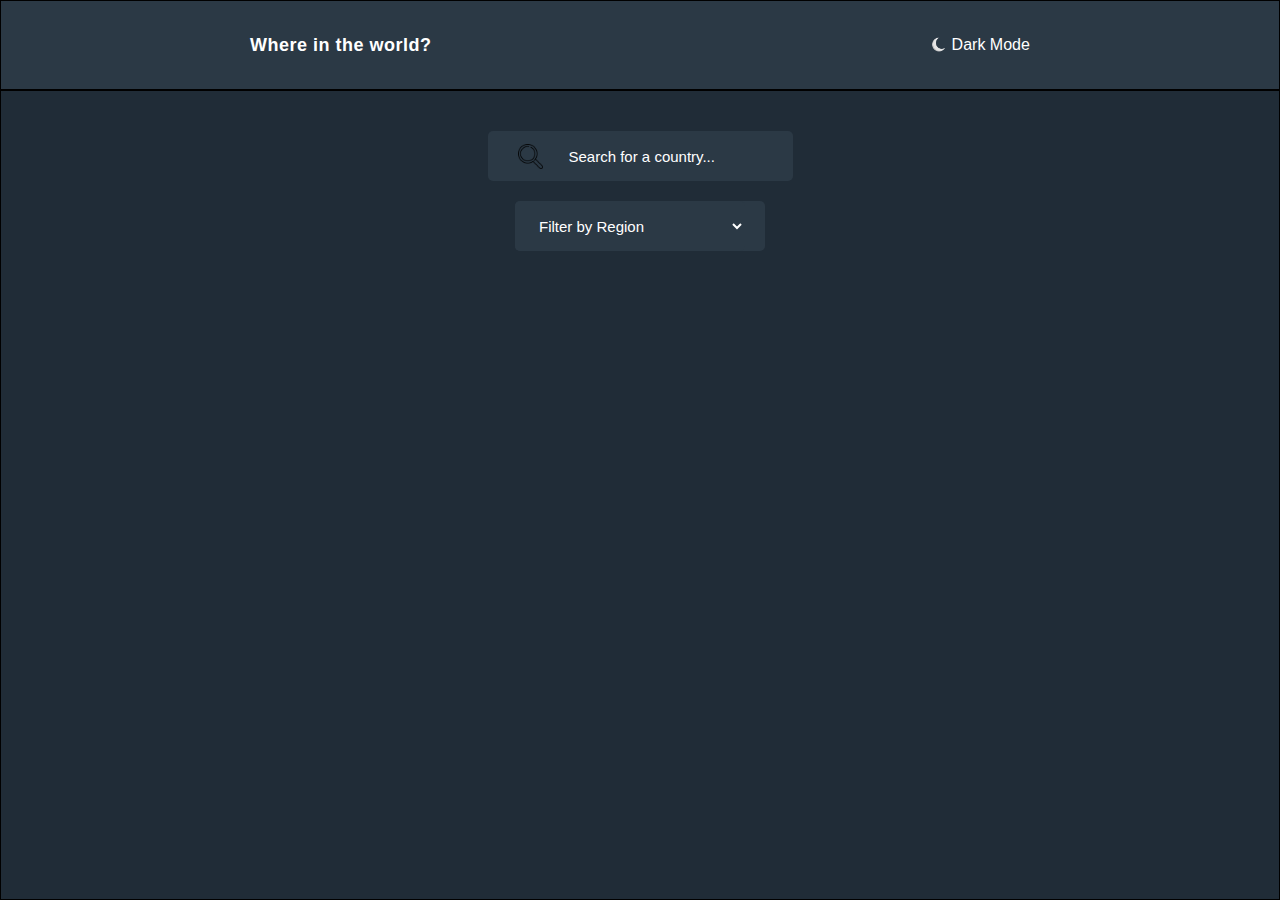
<file: index.html>
<!DOCTYPE html>
<html lang="en">
<head>
    <meta charset="UTF-8">
    <meta http-equiv="X-UA-Compatible" content="IE=edge">
    <meta name="viewport" content="width=device-width, initial-scale=1.0">
    <link rel="stylesheet" href="./css/style.css">
    <title>Vanilla Countries</title>
</head>
<body>
    

    <header class="header">
        <h1 class="header__title">Where in the world?</h1>
        <div class="header__darkMode">
            <!-- NOTA: No estoy pudiendo encontrar una luna blanca -->
            <div class="imgMoon"><img src="./assets/icons/moonWhite.png" alt="moonDarkMode"></div>
            <span>Dark Mode</span>
        </div>
    </header>

    <main class="main">

        <div class="search">
            <div class="search__img">
                <img src="./assets/images/search-darkMode.png" alt="">
            </div>
            <div class="search__input">
                <input type="search" placeholder="Search for a country..." name="query" id="query">
            </div>
        </div>

        <div class="filter">
            <select name="" id="select-region">
                <option value="" selected disabled>Filter by Region</option>
                <option value="africa">Africa</option>
                <option value="america">America</option>
                <option value="asia">Asia</option>
                <option value="europe">Europe</option>
                <option value="oceania">Oceania</option>
                <option value="all">All</option>
            </select>
        </div>

        
        <div id="countries-container">

            <!-- Dentro de este div se imprimen las cards desde Javascript -->

        </div>



    </main>

    

    <script src="./js/index.js"></script>
</body>
</html>
</file>
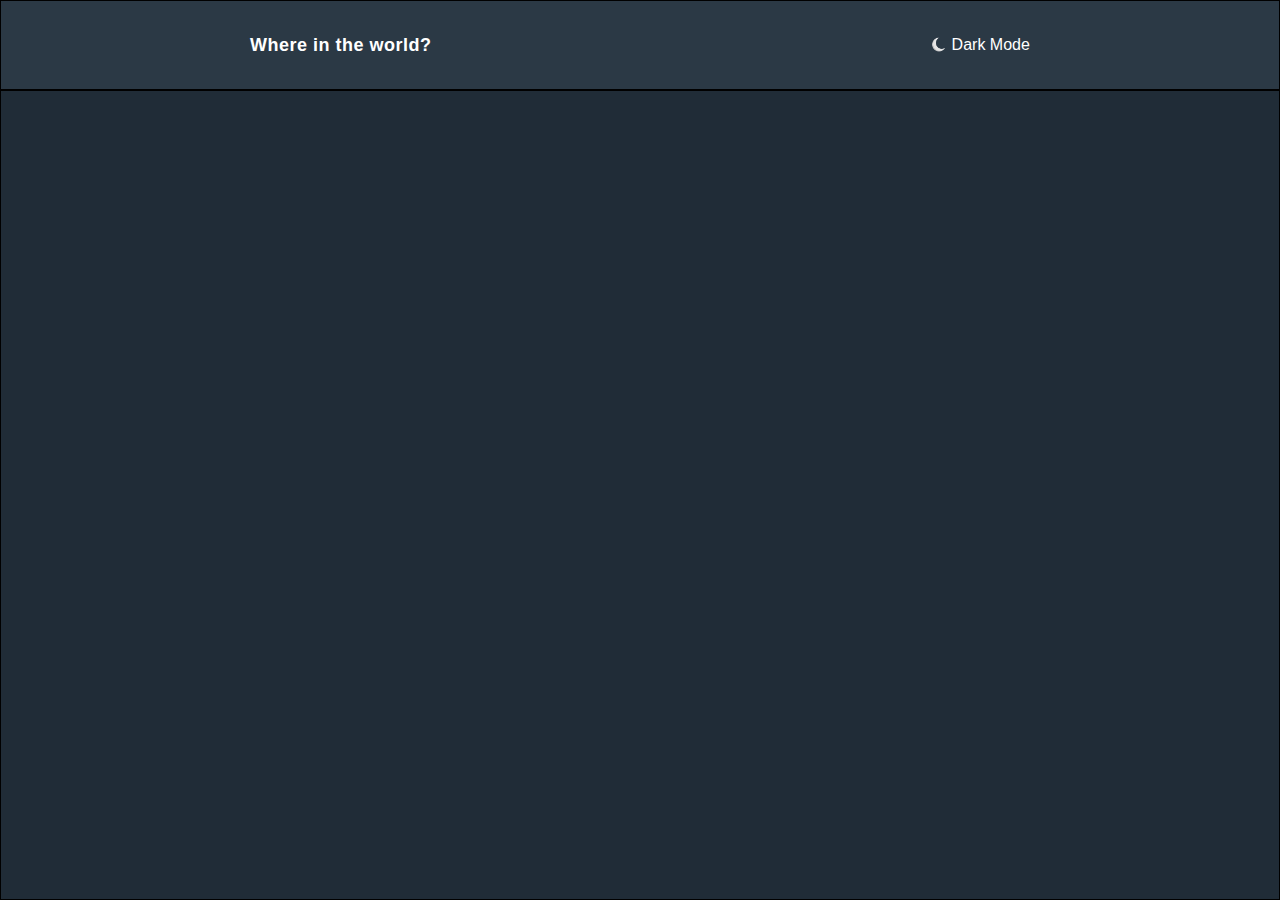
<file: detailPage.html>
<!DOCTYPE html>
<html lang="en">
<head>
    <meta charset="UTF-8">
    <meta http-equiv="X-UA-Compatible" content="IE=edge">
    <meta name="viewport" content="width=device-width, initial-scale=1.0">
    <link rel="stylesheet" href="./css/detailPage.css">
    <title>Nombre del pais - Detalles</title>
</head>
<body>
    <header class="header">
        <h1 class="header__title">Where in the world?</h1>
        <div class="header__darkMode">
            <div class="imgMoon"><img src="./assets/icons/moonWhite.png" alt="moonDarkMode"></div>
            <span>Dark Mode</span>
        </div>
    </header>  

    <main class="main">
        
        <!-- Dentro de este main se imprime el detalle de la card selecciona anteriormente a traves de Javascript -->
        
    </main>


    <script src="./js/detailPage.js"></script>

</body>
</html>
</file>
<file: css/style.css>
:root{
    /* Dark Mode Elements */
    --darkMode_darkBlue: hsl(209, 23%, 22%);
    --darkMode_veryDarkBlue: hsl(207, 26%, 17%);

    /* Light Mode Elements */
    --lightMode_veryDarkBlue: hsl(200, 15%, 8%);
    --lightMode_darkGray: hsl(0, 0%, 52%);
    --lightMode_veryLightGray: hsl(0, 0%, 98%);

    /* Light & Dark Mode */
    --white: hsl(0, 0%, 100%);
}



@import url('https://fonts.googleapis.com/css2?family=Nunito+Sans:wght@300;600;800&display=swap');


/* Estilos Generales */
*{
    box-sizing: border-box;
    margin: 0;
    padding: 0;
}

html, body{
    font-family: 'Nunito Sans', sans-serif;
}




/* Comienzo del Header */
.header{
    display: flex;
    justify-content: space-around;
    align-items: center;
    width: 100%;
    height: 10vh;
    border: 1px solid black;
    background: var(--darkMode_darkBlue);
    transition: 200ms;
}

.header h1{
    font-size: 18px;
    color: var(--white);
    letter-spacing: 0.5px;
}

.header__darkMode{
    display: flex;
    align-items: center;
    justify-content: space-between;
    width: 100px;
    height: 50%;
    color: var(--white);
    font-size: 16px;
    cursor: pointer;
}



.imgMoon{
    width: 20px;
    height: 20px;
    padding-right: 20px;
}

.imgMoon img{
    width: 17px;
}

/* Fin del Header */



/* MAIN */

.main{
    min-width: 375px;
    min-height: 90vh;
    background: var(--darkMode_veryDarkBlue);
    border: 1px solid black;
    transition: 200ms;

}

/* Search */
.search{
    width: 305px;
    height: 50px;
    margin: auto;
    margin-top: 40px;
        

    display: flex;
}

.search__img{
    width: 20%;
    height: 100%;
    background: var(--darkMode_darkBlue);
    border-top-left-radius: 5px;
    border-bottom-left-radius: 5px;
}

.search__img img{
    width: 25px;
    margin-top: 13px;
    margin-left: 30px;
}

.search__input{
    width: 80%;
    height: 100%;
}

.search__input input{
    width: 100%;
    height: 100%;
    background: var(--darkMode_darkBlue);
    outline: none;
    font-size: 15px;
    color: var(--white);
    border: none;
    border-top-right-radius: 5px;
    border-bottom-right-radius: 5px;
    padding-left: 20px;
}

.search__input input::placeholder{
    font-size: 15px;
    color: var(--white);
}

/* Filter */
.filter{
    width: 250px;
    height: 50px;
    padding-right: 20px;
    background: var(--darkMode_darkBlue);
    margin: auto;
    margin-top: 20px;
    border-radius: 5px;
}

.filter select{
    width: 100%;
    height: 100%;
    padding-left: 20px;
    background: var(--darkMode_darkBlue);
    border: none;
    color: var(--white);
    font-size: 15px;
    outline: none;
    border-radius: 5px;

}



/* Card */

.card{
    width: 300px;
    height: 420px;
    margin: auto;
    margin-top: 20px;
    background: var(--darkMode_darkBlue);
}

.card__img{
    width: 100%;
    height: 45%;
}

.card__img img{
    width: 100%;
    height: 100%;
}

.card__description{
    display:flex;
    flex-direction: column;
    gap:20px;
    width: 100%;
    height: 228px;
    color: var(--white);
    padding-left: 20px;
}

.card__description h2{
    padding-top: 20px;
}

.card__description div{
    margin-top: 25px;
}

.card__description span{
    font-size: 18px;
}


.h2Href{
    color: white;
    text-decoration: none;
}


/* Light Mode */
.lightMode{
    transition: 200ms;
    background: var(--lightMode_veryLightGray) !important;
    color: black !important;
}

.lightMode::placeholder{
    color: black !important;
}

.lightMode h2{
    color: black;
}

.lightMode h1{
    color: black;
}

.lightMode span{
    color: black;
}





/* Responsive */

@media only screen and (min-width: 1440px){
    #countries-container{
        display: grid;
        grid-template: auto / repeat(4, 1fr);
        gap: 20px;

        min-width: 1200px;

    }

    .header{
        display: flex;
        justify-content: space-around;
    }

    .header h1{
        font-size: 25px;
    }

}
</file>
<file: css/detailPage.css>
:root{
    /* Dark Mode Elements */
    --darkMode_darkBlue: hsl(209, 23%, 22%);
    --darkMode_veryDarkBlue: hsl(207, 26%, 17%);

    /* Light Mode Elements */
    --lightMode_veryDarkBlue: hsl(200, 15%, 8%);
    --lightMode_darkGray: hsl(0, 0%, 52%);
    --lightMode_veryLightGray: hsl(0, 0%, 98%);

    /* Light & Dark Mode */
    --white: hsl(0, 0%, 100%);
}

/* Estilos Generales */
*{
    box-sizing: border-box;
    margin: 0;
    padding: 0;
}

html, body{
    font-family: 'Nunito Sans', sans-serif;
}




/* Comienzo del Header */
.header{
    display: flex;
    justify-content: space-around;
    align-items: center;
    width: 100%;
    height: 10vh;
    border: 1px solid black;
    background: var(--darkMode_darkBlue);
}

.header h1{
    font-size: 18px;
    color: var(--white);
    letter-spacing: 0.5px;
}

.header__darkMode{
    display: flex;
    align-items: center;
    justify-content: space-between;
    width: 100px;
    height: 50%;
    color: var(--white);
    font-size: 16px;
}

.imgMoon{
    width: 20px;
    padding-right: 20px
}

.imgMoon img{
    width: 17px;
}
/* Fin del Header */



/* Main */
.main{
    min-width: 375px;
    min-height: 90vh;
    background: var(--darkMode_veryDarkBlue);
    border: 1px solid black;

}

/* Country flag & back */
.country{
    width: 315px;
    height: 300px;
    margin: auto;
    margin-top: 40px;
}

.country__backToMenu{
    width: 35%;
    height: 30px;
    background: var(--darkMode_darkBlue);
    box-shadow: 0px 0px 5px black;
    border-radius: 3px;

    display: flex;
}

.country__backToMenu div{
    width: 40px;
    height: 30px;
    margin-left: 6px;
}

.country__backToMenu div img{
    width: 100%;
    height: 100%;
}

.country__backToMenu span{
    
    margin-left: 3px;
    padding-top: 5px;
}

.country__backToMenu span a{
    text-decoration: none;
    color: var(--white);
}

.country__flag{
    width: 100%;
    height: 200px;

    margin-top: 70px;
}

.country__flag img{
    width: 100%;
    height: 100%;
}

/* Description */

.description{
    width: 315px;
    height: 450px;
    margin: auto;
    margin-top: 30px;
    color: var(--white);
}

.paddingP{
    padding-top: 20px;
}

.paddingP2{
    padding-top: 40px;
}

.description p{
    margin-top: 10px;
}

.description h4{
    margin-top: 40px;
}

.border-countries{
    width: 100%;
    height: 30px;
    margin-top: 15px;

    display: flex;
    justify-content: space-between;
    align-items: center;
}

.border-countries span{
    background: var(--darkMode_darkBlue);
    padding: 5px 15px 5px 15px;
    border-radius: 2px;
    box-shadow: 0px 0px 3px black;
    font-size: 15px;
}


/* Responsive */

@media only screen and (min-width: 640px){
    .main{
        display: flex;
        justify-content: center;
    }

}

@media only screen and (min-width: 1130px){
    
    .country{
        width: 450px;
    }

    .country__flag{
        height: 330px;
    }

    .description{
        display: grid;
        grid-template: 1fr 2fr 1fr / 1fr 1fr;
        width: 700px;
        height: 300px;
        padding-left: 20px;
        padding-top: 80px;
    }

    .description h1{
        margin-top: 50px;
        font-size: 35px;
    }

    .grid1{
        grid-column: 1 / span 1;
    }

    .grid2{
        grid-column: 2 / span 1;
    }

    .paddingP{
        padding: 0px;
    }

    .paddingP2{
        padding: 0px;
    }

    .gri3{
        grid-column: 1 / span 2;
    }
}  


@media only screen and (min-width: 1440px){
    .header h1{
        font-size: 25px;
    }

}
</file>
